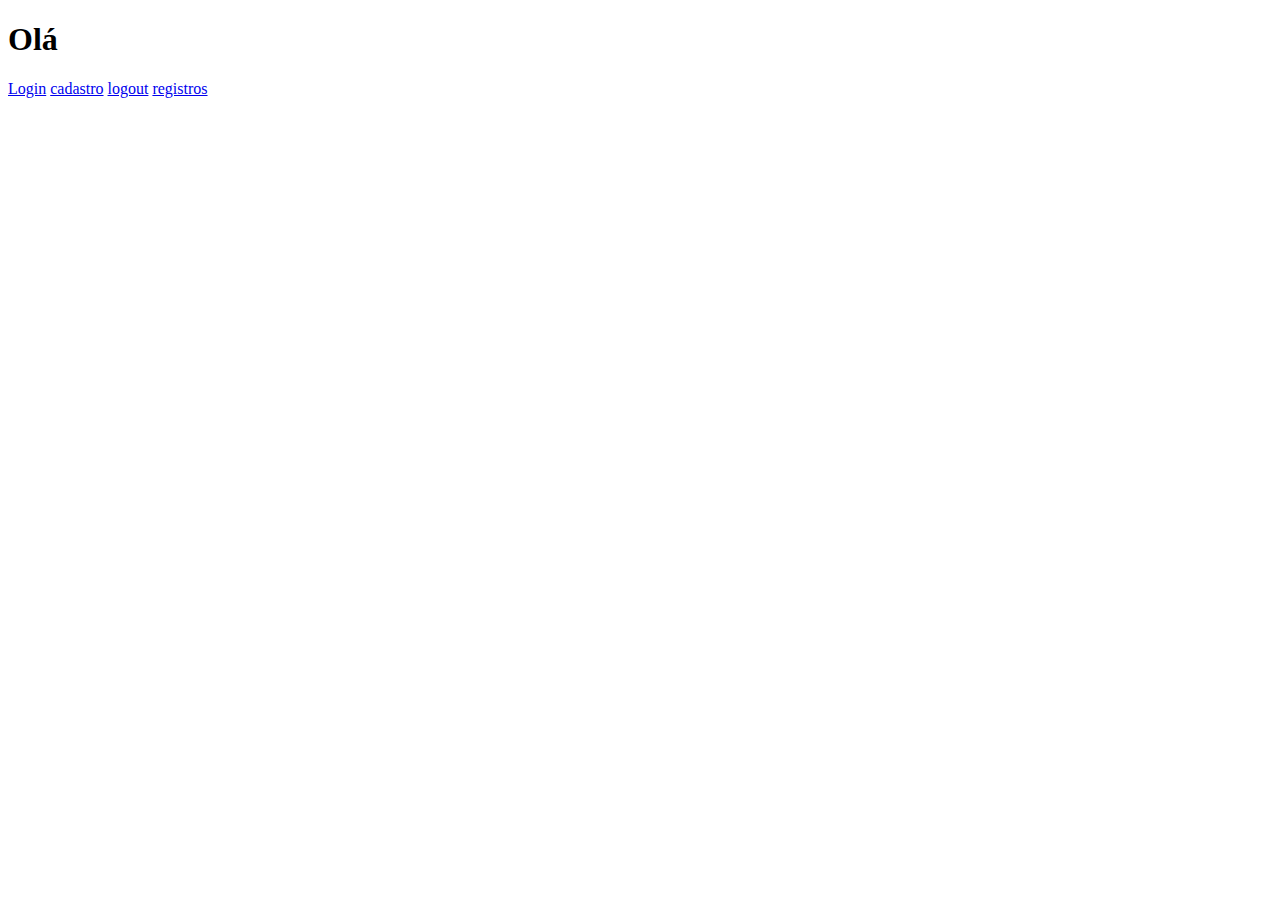
<file: src/main/resources/templates/index.html>
<!DOCTYPE html>
<html xmlns:th="http://www.thymeleaf.org" xmlns:tiles="http://www.thymeleaf.org">
<head>
    <link rel="stylesheet" type="text/css" th:href="@{/css/bootstrap.min.css}"/>
    <link rel="stylesheet" type="text/css" th:href="@{/style.css}"/>
    <meta charset="UTF-8">
    <title>Title</title>
</head>
<body class="container" th:object="${dadosConta}">
    <h1>Olá <span th:text="${dadosConta.username}"></span></h1>
    <a href="/login">Login</a>
    <a href="cadastro">cadastro</a>
    <a href="/logout">logout</a>
    <a href="/registro/contatos/">registros</a>
    </body>
<script th:href="@{/js/jquery.min.js}"></script>
<script th:href="@{/js/bootstrap.min.js}"></script>
</html>
</file>
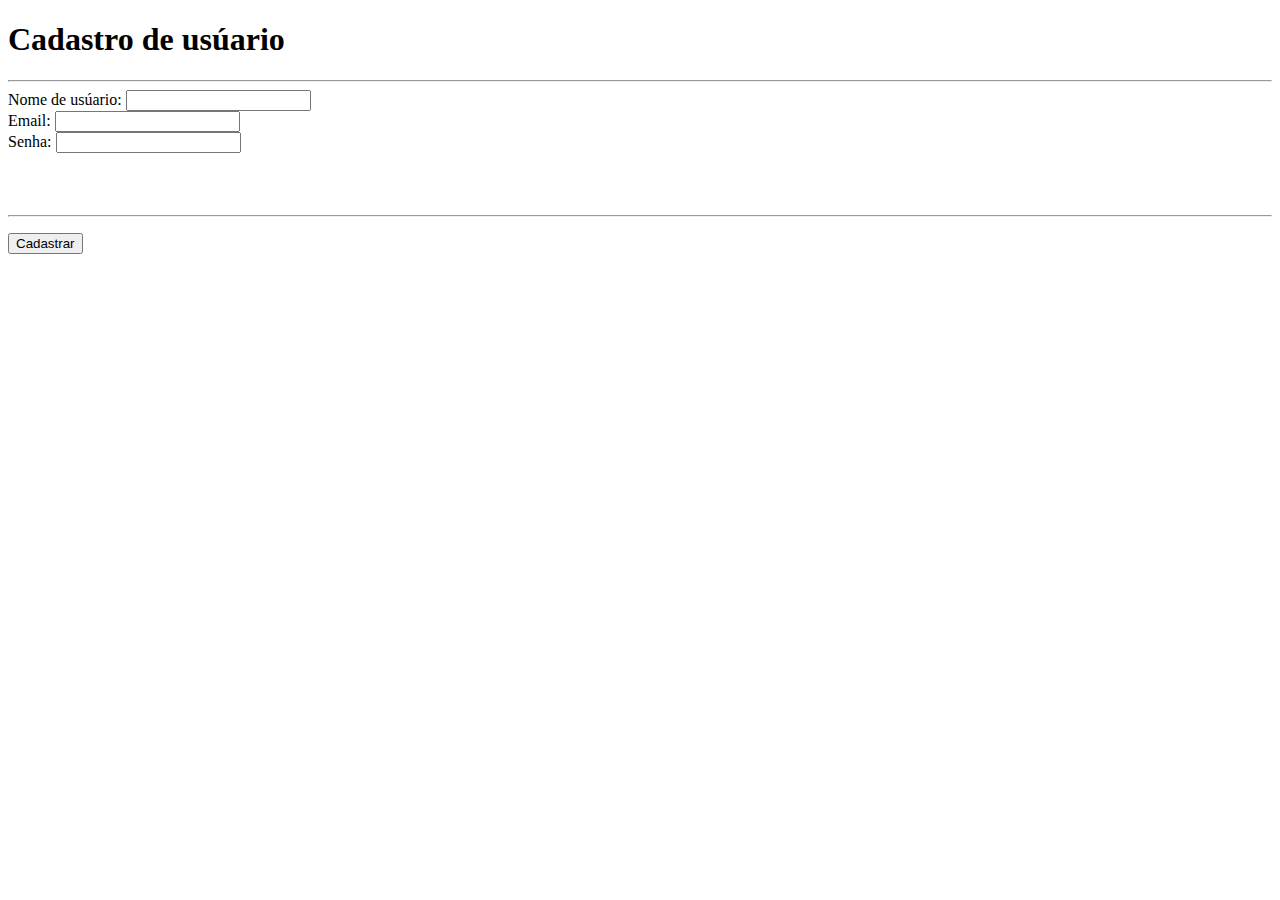
<file: src/main/resources/templates/cadastro.html>
<!DOCTYPE html>
<html xmlns:th="http://www.thymeleaf.org" xmlns:tiles="http://www.thymeleaf.org">
<head>
    <link rel="stylesheet" type="text/css" th:href="@{/css/bootstrap.min.css}"/>
    <link rel="stylesheet" type="text/css" th:href="@{/style.css}"/>
    <meta charset="UTF-8">
    <title>Cadastro de usúario</title>
</head>
<body class="container fundo">
    <h1>Cadastro de usúario</h1>
    <hr>
    <form th:action="@{/cadastro}" method="post">

        <!--/*@thymesVar id="errorMessage" type="br.com.ifpb.gerenciadorendereco.controllers.cadastroController"*/-->
        <div th:if="${errorMessage}" th:text="${errorMessage}" class="alert alert-danger" role="alert"></div>
        <!--/*@thymesVar id="validMessage" type="br.com.ifpb.gerenciadorendereco.controllers.cadastroController"*/-->
        <div th:if="${validMessage}" th:text="${validMessage}" class="alert alert-success" role="alert"></div>
        <div class="col-md-4">
            <label class="form-label">Nome de usúario:</label>
            <input name="username" type="text" class="form-control" id="validationDefault06" required>
        </div>
        <div class="col-md-4">
            <label class="form-label">Email:</label>
            <input name="email" type="email" class="form-control" id="validationDefault08" required>
        </div>
        <div class="col-md-4">
            <label class="form-label">Senha:</label>
            <input name="password" type="password" class="form-control" id="validationDefault05" required>
        </div>
        <br><br><br>
        <hr>
        <p><button class="btn btn-primary" type="submit" name="cadastrar">Cadastrar</button></p>
    </form>
</body>
<script th:href="@{/js/jquery.min.js}"></script>
<script th:href="@{/js/bootstrap.min.js}"></script>
</html>
</file>
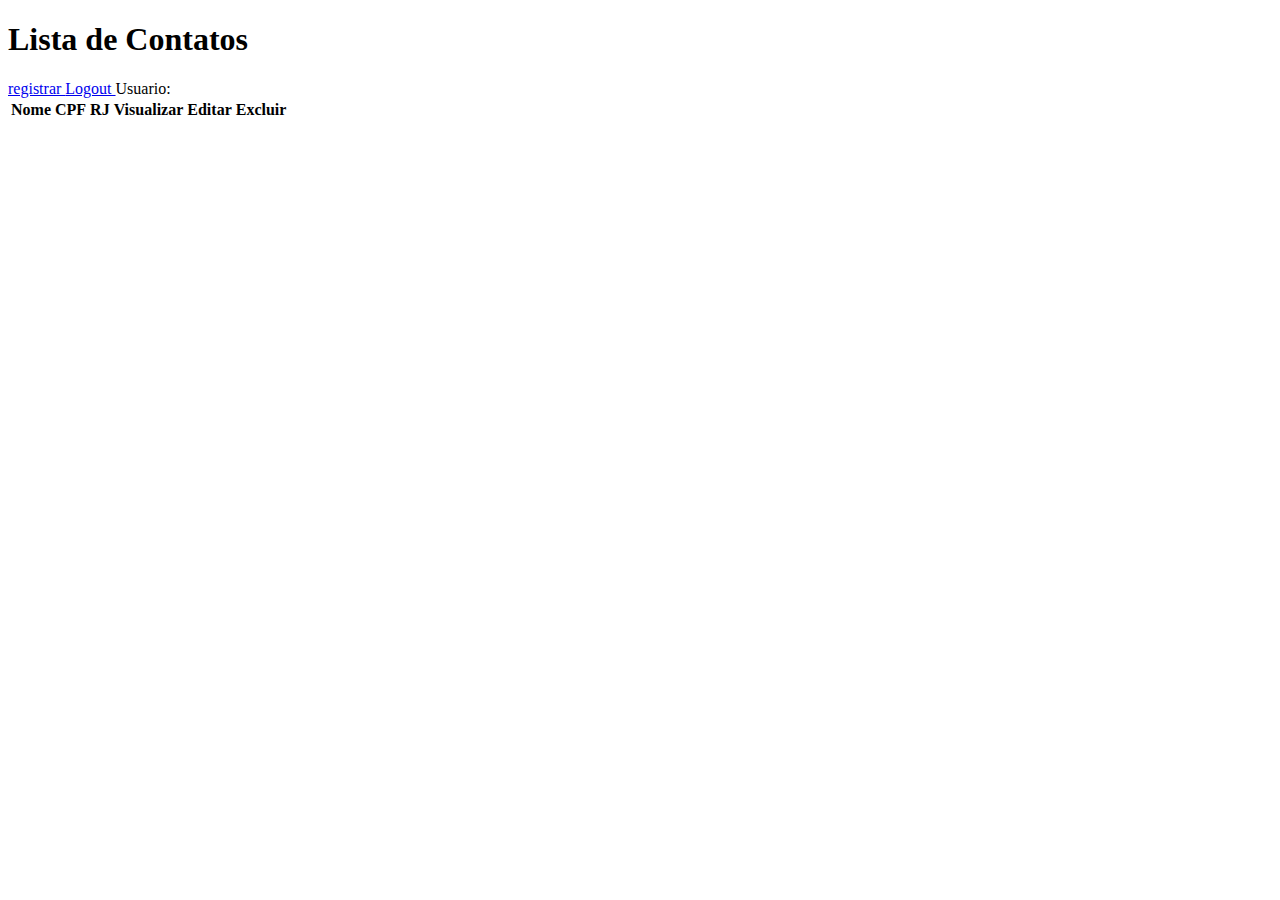
<file: src/main/resources/templates/contatos.html>
<!DOCTYPE html>
<html xmlns:th="http://www.thymeleaf.org" xmlns:tiles="http://www.thymeleaf.org">
    <head>
        <meta charset="UTF-8">
        <link rel="stylesheet" type="text/css" th:href="@{/css/bootstrap.min.css}"/>
        <link rel="stylesheet" type="text/css" th:href="@{/style.css}"/>
        <title>Title</title>
    </head>
    <body class="container" th:object="${dadosConta}" >
        <h1>Lista de Contatos</h1>
        <a href="/registro/cadastro" class="btn btn-primary btn-custom">
            <span class="glyphicon glyphicon-plus img-circle text-primary btn-icon"></span>
            registrar
        </a>
        <a href="/logout" class="btn btn-primary btn-custom">
            <span class="glyphicon glyphicon-off img-circle text-primary btn-icon"></span>
            Logout
        </a>
        Usuario: <span th:text="${dadosConta.username}"></span>
        <span></span>
        <table class="table table-bordered">
            <thead>
                <tr>
                    <th>Nome</th>
                    <th>CPF</th>
                    <th>RJ</th>
                    <th>Visualizar</th>
                    <th>Editar</th>
                    <th>Excluir</th>
                </tr>
            </thead>
            <tr th:each="contato : ${contatos}">
                <td>
                    <span th:text="${contato.getNome()}"></span>
                </td>
                <td>
                    <span th:text="${contato.getCPF()}"></span>
                </td>
                <td>
                    <span th:text="${contato.getRG()}"></span>
                </td>
                <td><a th:href="@{'/registro/contatos/'+${contato.id}}" class="btn btn-primary btn-custom">
                        <span class="glyphicon glyphicon-eye-open img-circle text-primary btn-icon"></span>
                    </a>
                </td>
                <td>
                    <a th:href="@{'/registro/contatos/editar/'+${contato.id}}" class="btn btn-primary btn-custom">
                        <span class="glyphicon glyphicon-pencil img-circle text-primary btn-icon"></span>
                    </a>
                </td>
                <td>
                    <a th:href="@{'/registro/contatos/deletar/'+${contato.id}}" class="btn btn-primary btn-custom">
                        <span class="glyphicon glyphicon-remove img-circle text-primary btn-icon"></span>
                    </a>
                </td>
            </tr>
        </table>
        <script th:href="@{/js/bootstrap.min.js}" ></script>
    </body>
    <script th:href="@{/js/jquery.min.js}"></script>
    <script th:href="@{/js/bootstrap.min.js}"></script>
</html>
</file>
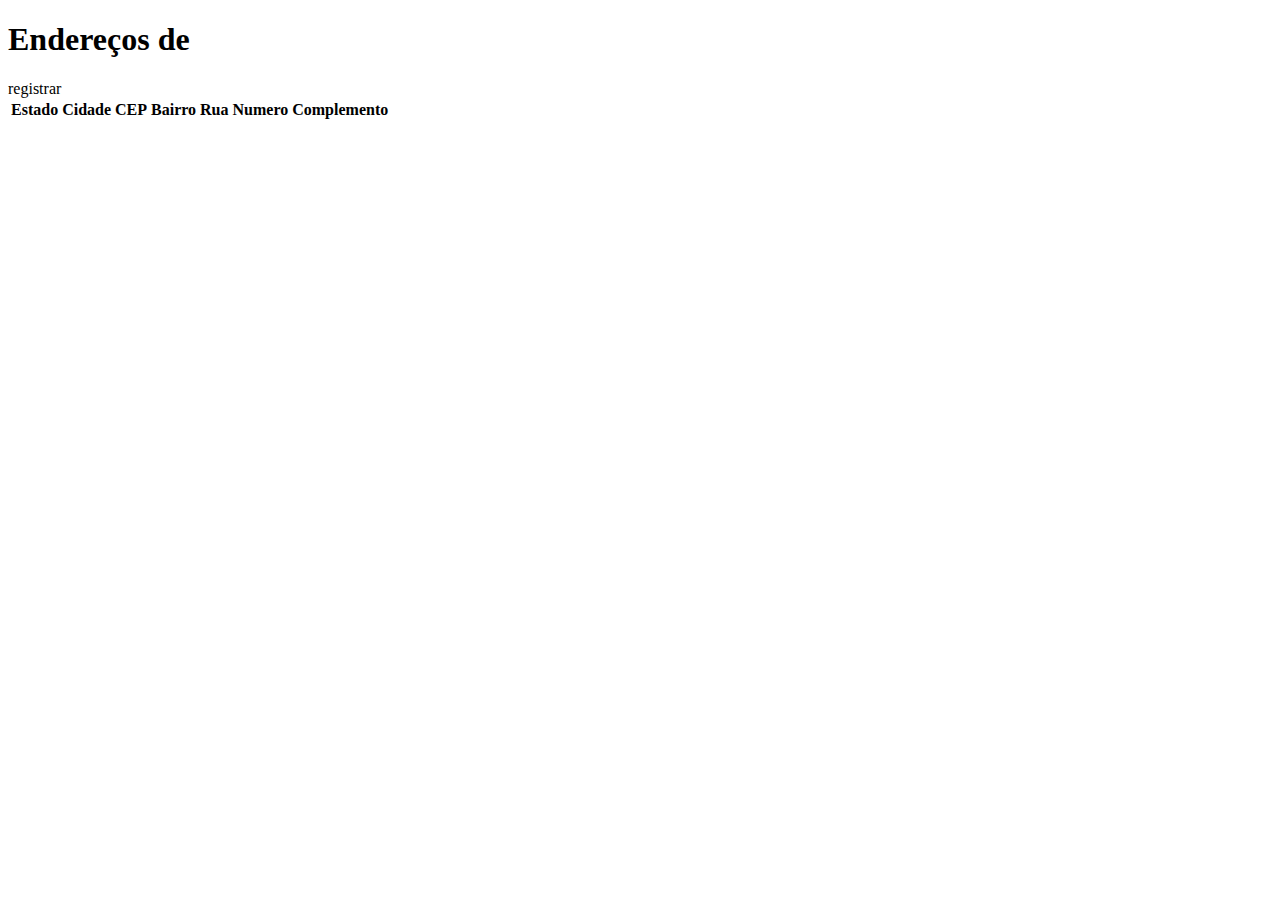
<file: src/main/resources/templates/enderecos.html>
<!DOCTYPE html>
<html xmlns:th="http://www.thymeleaf.org" xmlns:tiles="http://www.thymeleaf.org">
<head>
    <meta charset="UTF-8">
    <link rel="stylesheet" type="text/css" th:href="@{/css/bootstrap.min.css}"/>
    <link rel="stylesheet" type="text/css" th:href="@{/style.css}"/>
    <title>Endereços</title>
</head>
<body th:object="${dadosContato}" class="container">
<h1>Endereços de <span th:text="*{nome}"></span></h1>

<a th:href="@{'/registro/cadastro/endereco/'+*{id}}" class="btn btn-primary btn-custom">
    <span class="glyphicon glyphicon-plus img-circle text-primary btn-icon"></span>
    registrar
</a>
<table class="table table-bordered">
    <thead>
    <tr>
        <th>Estado</th>
        <th>Cidade</th>
        <th>CEP</th>
        <th>Bairro</th>
        <th>Rua</th>
        <th>Numero</th>
        <th>Complemento</th>
    </tr>
    </thead>
    <tr th:each="endereco : ${enderecos}">
        <td>
            <span th:text="${endereco.getEstado()}"></span>
        </td>
        <td>
            <span th:text="${endereco.getCidade()}"></span>
        </td>
        <td>
            <span th:text="${endereco.getCep()}"></span>
        </td>
        <td>
            <span th:text="${endereco.getBairro()}"></span>
        </td>
        <td>
            <span th:text="${endereco.getRua()}"></span>
        </td>
        <td>
            <span th:text="${endereco.getNumero()}"></span>
        </td>
        <td>
            <span th:text="${endereco.getComplemento()}"></span>
        </td>
        <td th:object="${enderecos}">
            <a th:href="@{'/registro/contatos/endereco/editar/'+${endereco.getId()}}" class="btn btn-primary btn-custom">
                <span class="glyphicon glyphicon-pencil img-circle text-primary btn-icon"></span>
            </a>
        </td>
        <td>
            <a th:href="@{'/registro/contatos/endereco/deletar/'+${endereco.getId()}}" class="btn btn-primary btn-custom">
                <span class="glyphicon glyphicon-remove img-circle text-primary btn-icon"></span>
            </a>
        </td>
    </tr>
</table>
<script th:href="@{/js/jquery.min.js}"></script>
<script th:href="@{/js/bootstrap.min.js}"></script>
</body>
</html>
</file>
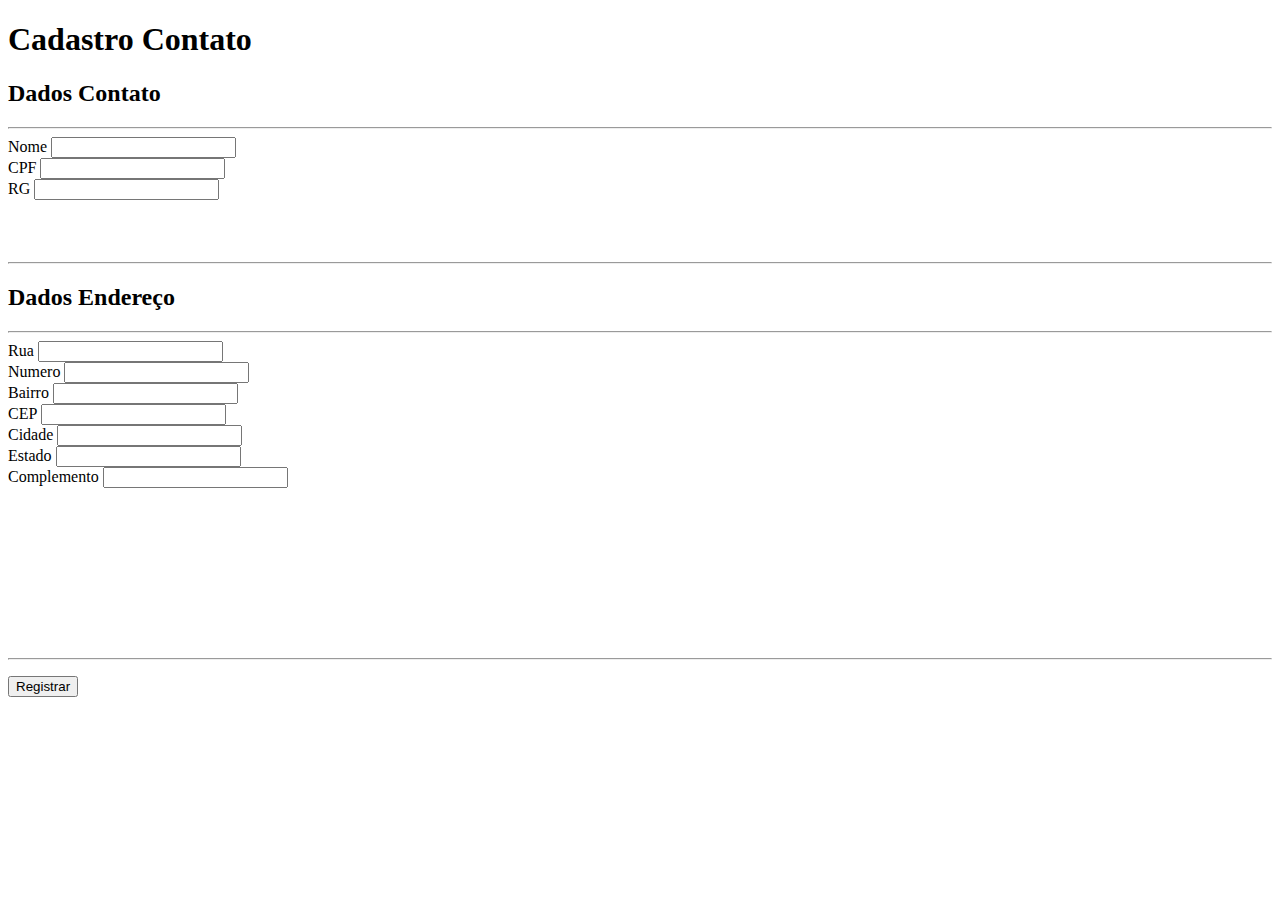
<file: src/main/resources/templates/formContato.html>
<!DOCTYPE html>
<html xmlns:th="http://www.thymeleaf.org" xmlns:tiles="http://www.thymeleaf.org">
<head>
    <link rel="stylesheet" type="text/css" th:href="@{/css/bootstrap.min.css}"/>
    <link rel="stylesheet" type="text/css" th:href="@{/style.css}"/>
    <meta charset="UTF-8">
    <title>Title</title>
</head>
<body class="container fundo">
    <h1>Cadastro Contato</h1>
    <div th:if="${errorMessage}" th:text="${errorMessage}" class="alert alert-danger" role="alert"></div>
<!--    <div th:if="${validMessage}" th:text="${validMessage}" class="alert alert-success" role="alert"></div>-->
    <form th:action="@{/registro/cadastro}" method="post" th:object="${dadosContato}">
        <h2>Dados Contato</h2>
        <hr/>
        <div class="col-md-4">
            <label for="validationDefault01" class="form-label">Nome</label>
            <input th:field="*{nome}" type="text" class="form-control" id="validationDefault01"  required>
        </div>
        <div class="col-md-4">
            <label for="validationDefault01" class="form-label">CPF</label>
            <input th:field="*{CPF}" type="number" class="form-control" id="validationDefault02" required>
        </div>
        <div class="col-md-4">
            <label for="validationDefault01" class="form-label">RG</label>
            <input th:field="*{RG}" type="number" class="form-control" id="validationDefault03" required>
        </div>
        <br><br><br>
        <hr/>
        <div th:object="${enderecoContato}" >
            <h2>Dados Endereço</h2>
            <hr/>
            <div class="col-md-4">
                <label for="validationDefault01" class="form-label">Rua</label>
                <input th:field="*{rua}" type="text" class="form-control" id="validationDefault05" required>
            </div>
            <div class="col-md-4">
                <label for="validationDefault01" class="form-label">Numero</label>
                <input th:field="*{numero}" type="number" class="form-control" id="validationDefault06" required>
            </div>
            <div class="col-md-4">
                <label for="validationDefault01" class="form-label">Bairro</label>
                <input th:field="*{bairro}" type="text" class="form-control" id="validationDefault08" required>
            </div>
            <div class="col-md-4">
                <label for="validationDefault01" class="form-label">CEP</label>
                <input th:field="*{cep}" type="number" class="form-control" id="validationDefault09" required>
            </div>
            <div class="col-md-4">
                <label for="validationDefault01" class="form-label">Cidade</label>
                <input th:field="*{cidade}" type="text" class="form-control" id="validationDefault11" required>
            </div>
            <div class="col-md-4">
                <label for="validationDefault01" class="form-label">Estado</label>
                <input th:field="*{estado}" type="text" class="form-control" id="validationDefault12" required>
            </div>
            <div class="col-md-12">
                <label for="validationDefault01" class="form-label">Complemento</label>
                <input th:field="*{complemento}" type="text" class="form-control" id="validationDefault10">
            </div>
        </div>
        <br><br><br><br><br><br><br><br><br>
        <hr/>
        <p><button class="btn btn-primary" type="submit" name="cadastrar_contato">Registrar</button></p>
    </form>
</body>
<script th:href="@{/js/jquery.min.js}"></script>
<script th:href="@{/js/bootstrap.min.js}"></script>
</html>
</file>
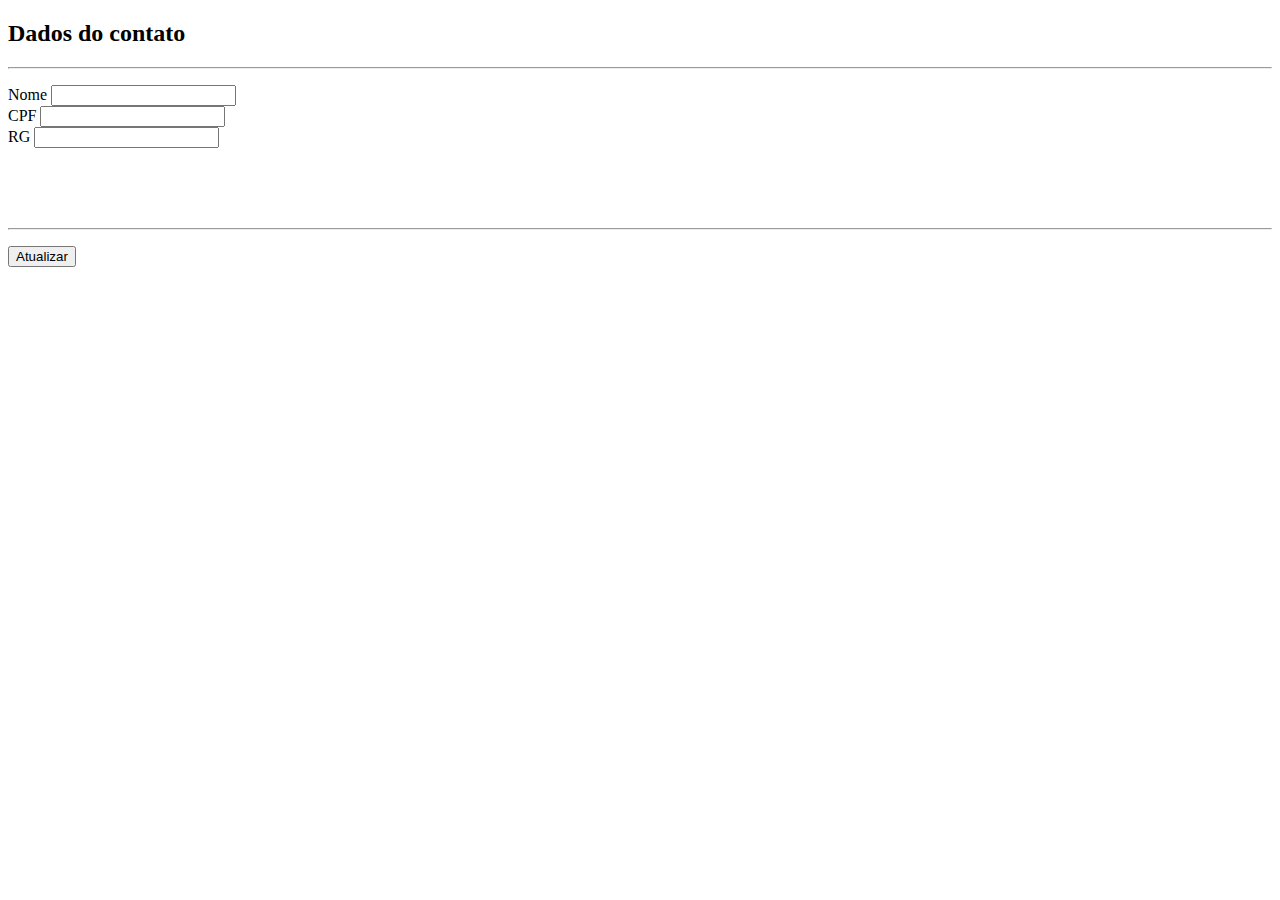
<file: src/main/resources/templates/formEditContato.html>
<!DOCTYPE html>
<html xmlns:th="http://www.thymeleaf.org" xmlns:tiles="http://www.thymeleaf.org">
<head>
    <link rel="stylesheet" type="text/css" th:href="@{/css/bootstrap.min.css}"/>
    <link rel="stylesheet" type="text/css" th:href="@{/style.css}"/>
    <meta charset="UTF-8">
    <title>Editar Dados</title>
</head>
<body class="container fundo" th:object="${dadosContato}" >
<form action="#" th:action="@{'/registro/contatos/editar/'+*{id}}" method="post">
    <h2>Dados do contato</h2>
    <hr>
    <p></p>
    <div class="col-md-4">
        <label for="validationDefault01" class="form-label">Nome</label>
        <input th:field="*{nome}" type="text" class="form-control" id="validationDefault01"  required>
    </div>
    <div class="col-md-4">
        <label for="validationDefault01" class="form-label">CPF</label>
        <input th:field="*{CPF}" type="number" class="form-control" id="validationDefault02" required>
    </div>
    <div class="col-md-4">
        <label for="validationDefault01" class="form-label">RG</label>
        <input th:field="*{RG}" type="number" class="form-control" id="validationDefault03" required>
    </div>
    <br><br><br><br>
    <hr>
    <p><button type="submit" class="btn btn-primary" name="cadastrar_contato">Atualizar</button></p>
</form>
<script th:href="@{/js/jquery.min.js}"></script>
<script th:href="@{/js/bootstrap.min.js}"></script>
</body>
</html>
</file>
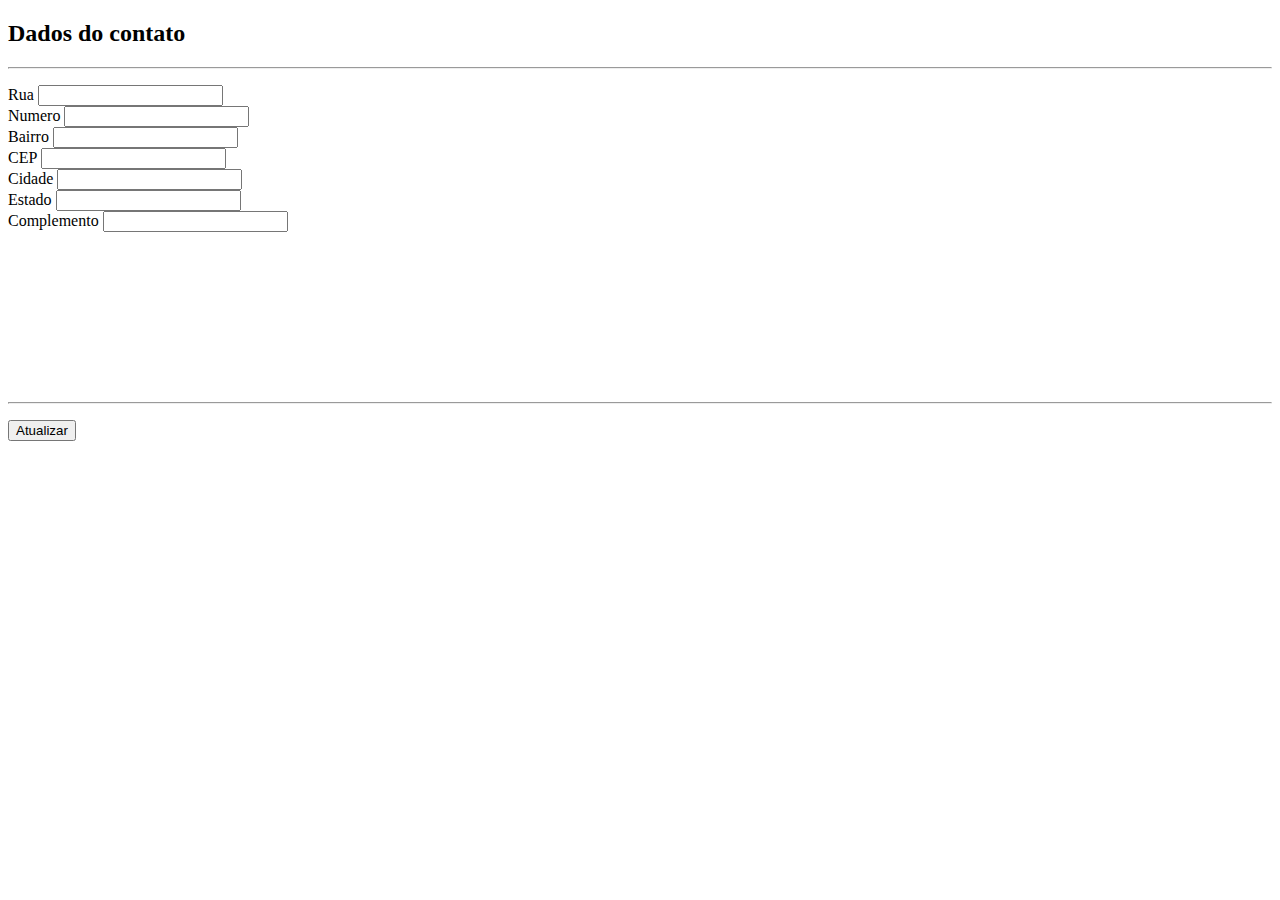
<file: src/main/resources/templates/formEditEndereco.html>
<!DOCTYPE html>
<html xmlns:th="http://www.thymeleaf.org" xmlns:tiles="http://www.thymeleaf.org">
<head>
    <link rel="stylesheet" type="text/css" th:href="@{/css/bootstrap.min.css}"/>
    <link rel="stylesheet" type="text/css" th:href="@{/style.css}"/>
    <meta charset="UTF-8">
    <title>Title</title>
</head>
<body class="container fundo" th:object="${dadosEndereco}" >
<form action="#" th:action="@{'/registro/contatos/endereco/editar/'+*{id}}" method="post">
    <h2>Dados do contato</h2>
    <hr>
    <p></p>
    <div class="col-md-4">
        <label class="form-label">Rua</label>
        <input th:field="*{rua}" type="text" class="form-control" id="validationDefault05" required>
    </div>
    <div class="col-md-4">
        <label class="form-label">Numero</label>
        <input th:field="*{numero}" type="number" class="form-control" id="validationDefault06" required>
    </div>
    <div class="col-md-4">
        <label class="form-label">Bairro</label>
        <input th:field="*{bairro}" type="text" class="form-control" id="validationDefault08" required>
    </div>
    <div class="col-md-4">
        <label class="form-label">CEP</label>
        <input th:field="*{cep}" type="number" class="form-control" id="validationDefault09" required>
    </div>
    <div class="col-md-4">
        <label class="form-label">Cidade</label>
        <input th:field="*{cidade}" type="text" class="form-control" id="validationDefault11" required>
    </div>
    <div class="col-md-4">
        <label class="form-label">Estado</label>
        <input th:field="*{estado}" type="text" class="form-control" id="validationDefault12" required>
    </div>
    <div class="col-md-12">
        <label class="form-label">Complemento</label>
        <input th:field="*{complemento}" type="text" class="form-control" id="validationDefault10">
    </div>
    <br><br><br><br><br><br><br><br><br>
    <hr>
    <p><button class="btn btn-primary" type="submit" name="cadastrar_endereco">Atualizar</button></p>
</form>
<script th:href="@{/js/jquery.min.js}"></script>
<script th:href="@{/js/bootstrap.min.js}"></script>
</body>
</html>
</file>
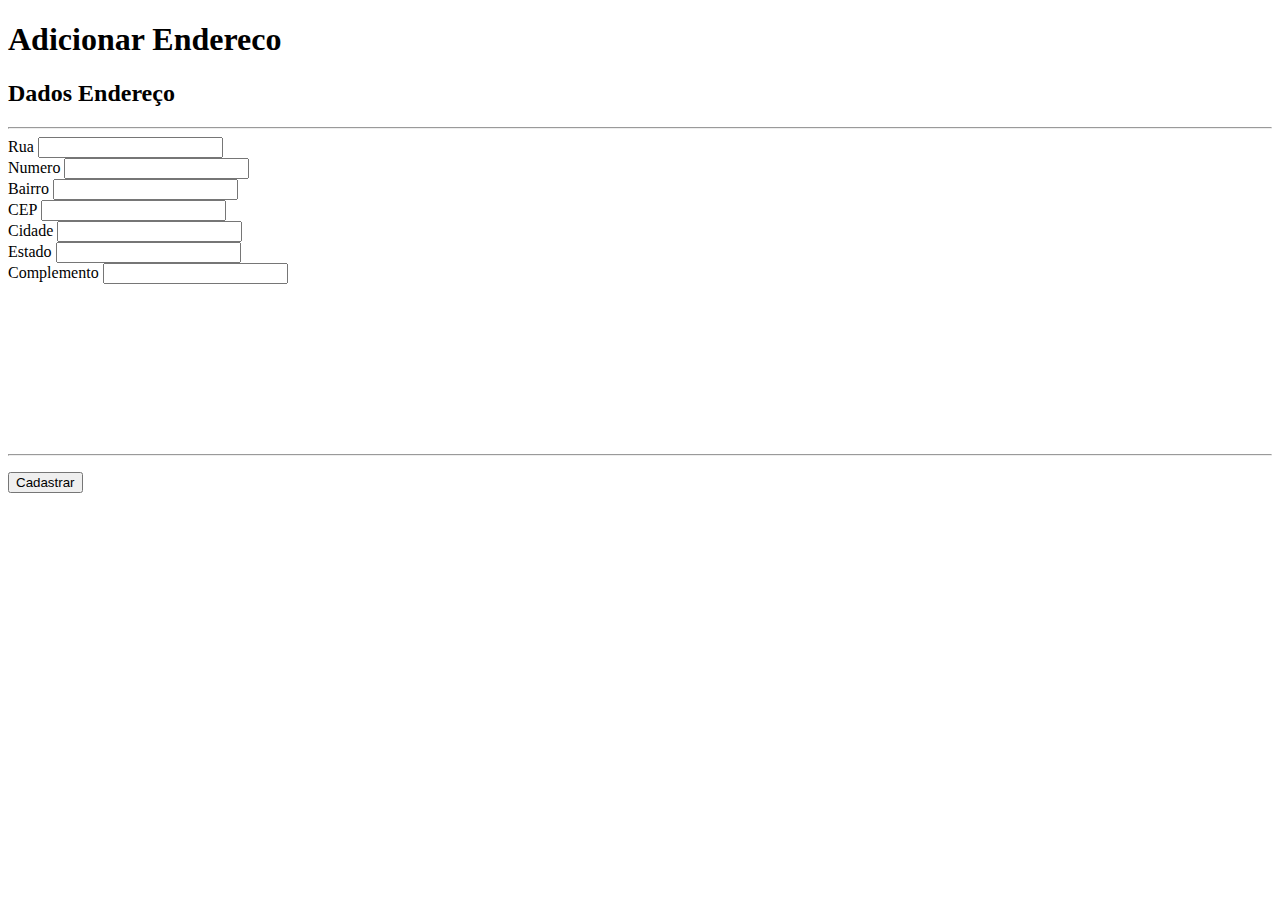
<file: src/main/resources/templates/formEndereco.html>
<!DOCTYPE html>
<html xmlns:th="http://www.thymeleaf.org" xmlns:tiles="http://www.thymeleaf.org">
<head>
    <link rel="stylesheet" type="text/css" th:href="@{/css/bootstrap.min.css}"/>
    <link rel="stylesheet" type="text/css" th:href="@{/style.css}"/>
    <meta charset="UTF-8">
    <title>Title</title>
</head>
<body class="container fundo" th:object="${dadosContato}">
    <h1>Adicionar Endereco</h1>
    <form action="#" th:action="@{'/registro/cadastro/endereco/'+*{id}}" method="post">
        <div th:object="${enderecoContato}" >
        <h2>Dados Endereço</h2>
            <hr>
            <div class="col-md-4">
                <label class="form-label">Rua</label>
                <input th:field="*{rua}" type="text" class="form-control" id="validationDefault05" required>
            </div>
            <div class="col-md-4">
                <label class="form-label">Numero</label>
                <input th:field="*{numero}" type="number" class="form-control" id="validationDefault06" required>
            </div>
            <div class="col-md-4">
                <label class="form-label">Bairro</label>
                <input th:field="*{bairro}" type="text" class="form-control" id="validationDefault08" required>
            </div>
            <div class="col-md-4">
                <label class="form-label">CEP</label>
                <input th:field="*{cep}" type="number" class="form-control" id="validationDefault09" required>
            </div>
            <div class="col-md-4">
                <label class="form-label">Cidade</label>
                <input th:field="*{cidade}" type="text" class="form-control" id="validationDefault11" required>
            </div>
            <div class="col-md-4">
                <label class="form-label">Estado</label>
                <input th:field="*{estado}" type="text" class="form-control" id="validationDefault12" required>
            </div>
            <div class="col-md-12">
                <label class="form-label">Complemento</label>
                <input th:field="*{complemento}" type="text" class="form-control" id="validationDefault10">
            </div>
            <br><br><br><br><br><br><br><br><br>
            <hr>
            <p><button class="btn btn-primary" type="submit" name="cadastrar_endereco">Cadastrar</button></p>
        </div>
    </form>
</body>
<script th:href="@{/js/jquery.min.js}"></script>
<script th:href="@{/js/bootstrap.min.js}"></script>
</html>
</file>
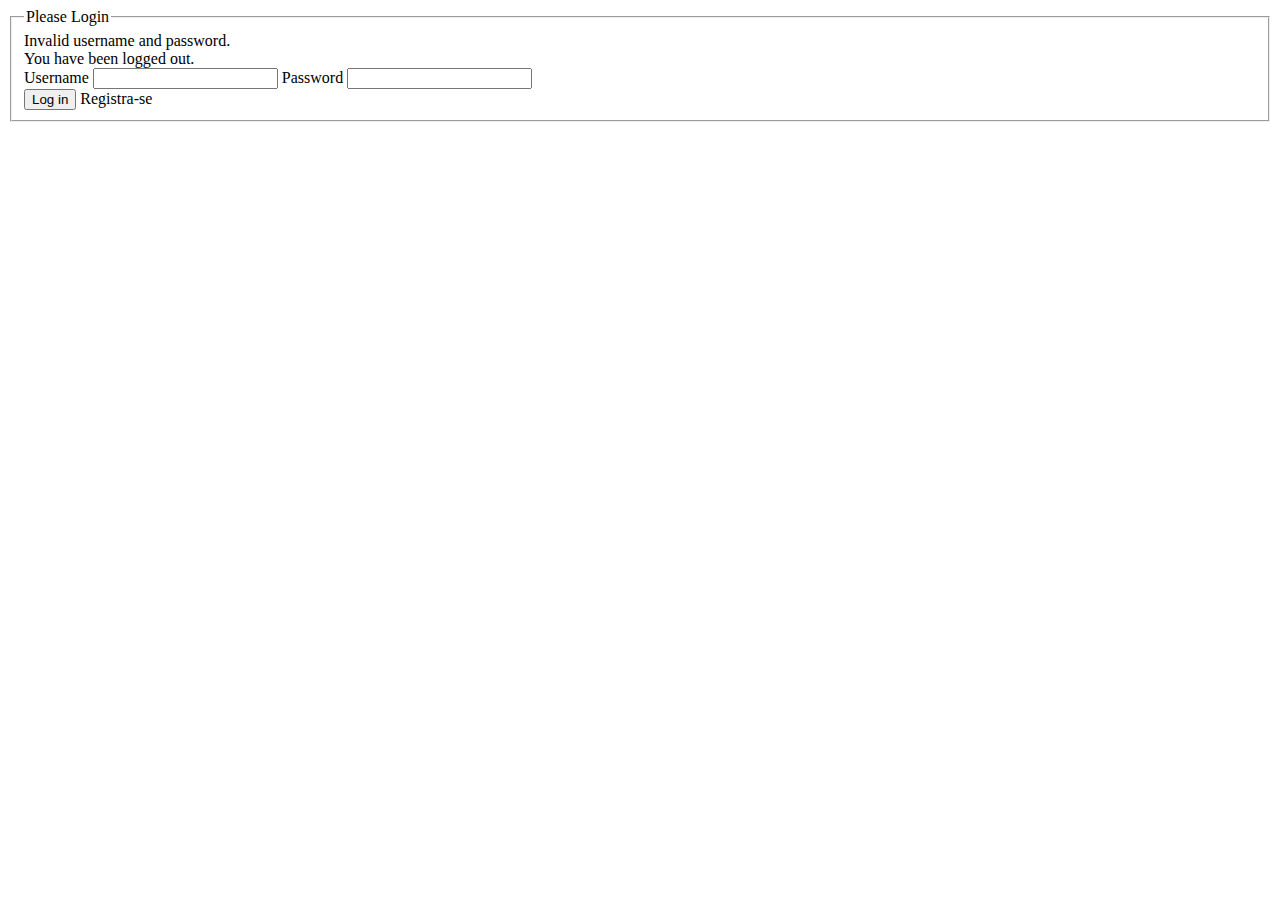
<file: src/main/resources/templates/login.html>
<html xmlns:th="http://www.thymeleaf.org" xmlns:tiles="http://www.thymeleaf.org">
<head>
    <link rel="stylesheet" type="text/css" th:href="@{/css/bootstrap.min.css}"/>
    <link rel="stylesheet" type="text/css" th:href="@{/style.css}"/>
    <title tiles:fragment="title">Messages : Create</title>
</head>
<body>
<div tiles:fragment="content" class="container">
    <form name="f" th:action="@{/login}" method="post">
        <fieldset>
            <legend>Please Login</legend>
            <div th:if="${param.error}" class="alert alert-danger" role="alert">
                Invalid username and password.
            </div>
            <div th:if="${param.logout}" class="alert alert-success">
                You have been logged out.
            </div>
            <label for="username">Username</label>
            <input type="text" id="username" name="username"/>
            <label for="password">Password</label>
            <input type="password" id="password" name="password"/>
            <div class="form-actions">
                <button type="submit" class="btn btn-primary">Log in</button>
                <a th:href="@{cadastro}" class="btn btn-secondary">Registra-se</a>
            </div>
        </fieldset>
    </form>
</div>
<script th:href="@{/js/jquery.min.js}"></script>
<script th:href="@{/js/bootstrap.min.js}"></script>
</body>
</html>
</file>
